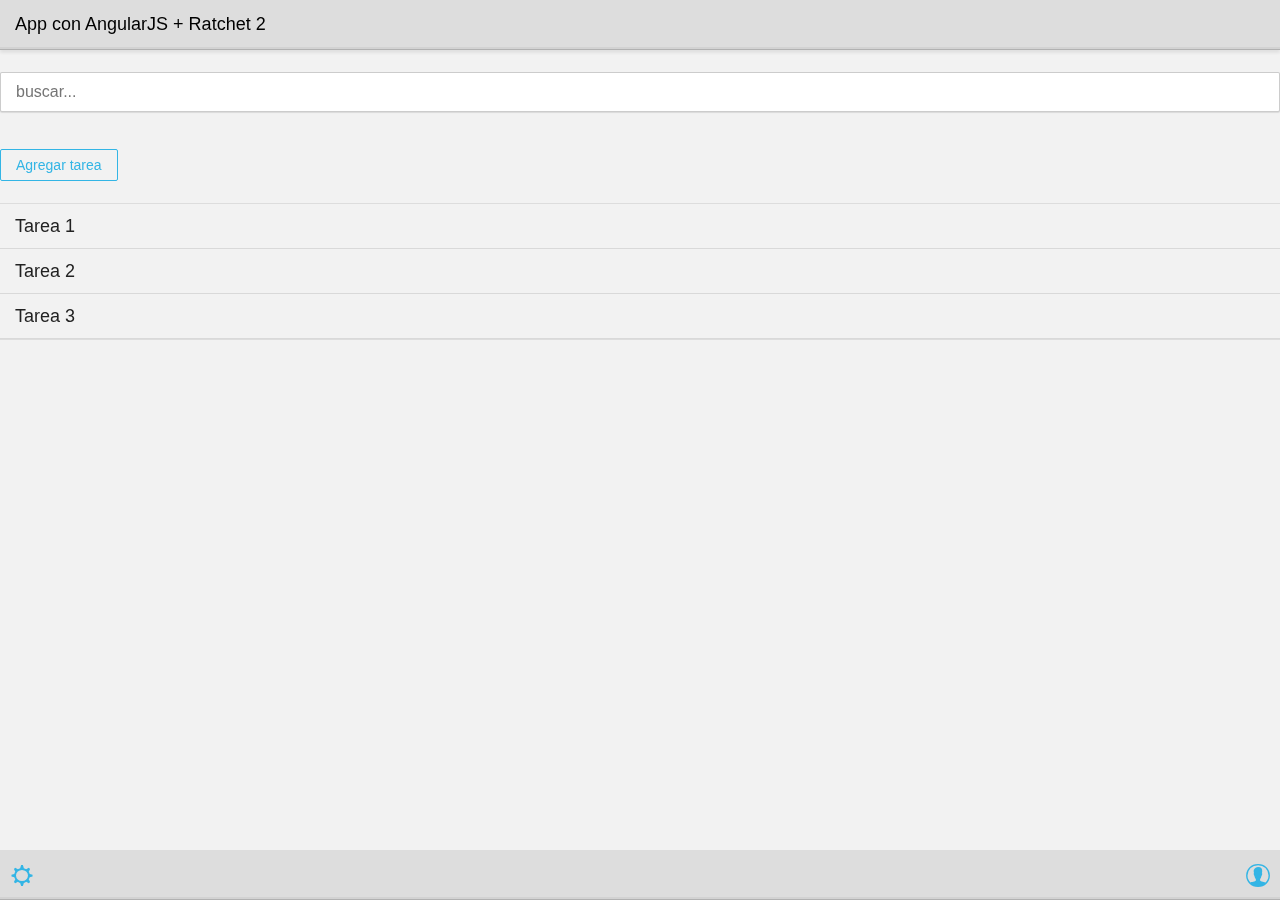
<file: index.html>
<!DOCTYPE html>
<html ng-app="app">
  <head>
    <meta charset="utf-8">
    <title>Tareas</title>
    <meta name="viewport" content="initial-scale=1, maximum-scale=1, user-scalable=no">
    <meta name="mobile-web-app-capable" content="yes">
    <link rel="stylesheet" href="css/ratchet.min.css">
    <link rel="stylesheet" href="css/ratchet-theme-android.min.css">
    <link rel="stylesheet" href="css/app.css">
  </head>
  <body>

  <div id="content">
      <!-- CONTENIDO -->
      <div ui-view></div>
      <!-- /CONTENIDO -->

      <!-- PIE -->
      <div class="bar bar-standard bar-footer">
        <a class="icon icon-gear pull-left" href="#/conf"></a>
        <a class="icon icon-person pull-right" href="#/sobre"></a>
      </div>
      <!-- /PIE -->
  </div>
  <script src="js/angular.min.js"></script>
  <script src="js/angular-ui-router.min.js"></script>
  <script src="js/controllers.js"></script>
  <script src="js/app.js"></script>
  </body>
</html>
</file>
<file: css/app.css>
.center {
position: absolute;
top:0;
left:0;
right:0;
bottom:0;
margin: 60px auto;
text-align: center;
}
</file>
<file: css/ratchet.min.css>
/*!
 * =====================================================
 * Ratchet v2.0.1 (http://goratchet.com)
 * Copyright 2014 Connor Sears
 * Licensed under MIT.
 *
 * v2.0.1 designed by @connors.
 * =====================================================
 *//*! normalize.css v3.0.0 | MIT License | git.io/normalize */html{font-family:sans-serif;-ms-text-size-adjust:100%;-webkit-text-size-adjust:100%}body{margin:0}article,aside,details,figcaption,figure,footer,header,hgroup,main,nav,section,summary{display:block}audio,canvas,progress,video{display:inline-block;vertical-align:baseline}audio:not([controls]){display:none;height:0}[hidden],template{display:none}a{background:0 0}a:active,a:hover{outline:0}abbr[title]{border-bottom:1px dotted}b,strong{font-weight:700}dfn{font-style:italic}h1{font-size:2em;margin:.67em 0}mark{background:#ff0;color:#000}small{font-size:80%}sub,sup{font-size:75%;line-height:0;position:relative;vertical-align:baseline}sup{top:-.5em}sub{bottom:-.25em}img{border:0}svg:not(:root){overflow:hidden}figure{margin:1em 40px}hr{-moz-box-sizing:content-box;box-sizing:content-box;height:0}pre{overflow:auto}code,kbd,pre,samp{font-family:monospace,monospace;font-size:1em}button,input,optgroup,select,textarea{color:inherit;font:inherit;margin:0}button{overflow:visible}button,select{text-transform:none}button,html input[type=button],input[type=reset],input[type=submit]{-webkit-appearance:button;cursor:pointer}button[disabled],html input[disabled]{cursor:default}button::-moz-focus-inner,input::-moz-focus-inner{border:0;padding:0}input{line-height:normal}input[type=checkbox],input[type=radio]{box-sizing:border-box;padding:0}input[type=number]::-webkit-inner-spin-button,input[type=number]::-webkit-outer-spin-button{height:auto}input[type=search]{-webkit-appearance:textfield;-moz-box-sizing:content-box;-webkit-box-sizing:content-box;box-sizing:content-box}input[type=search]::-webkit-search-cancel-button,input[type=search]::-webkit-search-decoration{-webkit-appearance:none}fieldset{border:1px solid silver;margin:0 2px;padding:.35em .625em .75em}legend{border:0;padding:0}textarea{overflow:auto}optgroup{font-weight:700}table{border-collapse:collapse;border-spacing:0}td,th{padding:0}*{-webkit-box-sizing:border-box;-moz-box-sizing:border-box;box-sizing:border-box}body{position:fixed;top:0;right:0;bottom:0;left:0;font-family:"Helvetica Neue",Helvetica,sans-serif;font-size:17px;line-height:21px;color:#000;background-color:#fff}a{color:#428bca;text-decoration:none;-webkit-tap-highlight-color:rgba(0,0,0,0)}a:active{color:#3071a9}.content{position:fixed;top:0;right:0;bottom:0;left:0;overflow:auto;background-color:#fff;-webkit-overflow-scrolling:touch}.content>*{-webkit-transform:translateZ(0);-ms-transform:translateZ(0);transform:translateZ(0)}.bar-nav~.content{padding-top:44px}.bar-header-secondary~.content{padding-top:88px}.bar-footer~.content{padding-bottom:44px}.bar-footer-secondary~.content{padding-bottom:88px}.bar-tab~.content{padding-bottom:50px}.bar-footer-secondary-tab~.content{padding-bottom:94px}.content-padded{margin:10px}.pull-left{float:left}.pull-right{float:right}.clearfix:before,.clearfix:after{content:" ";display:table}.clearfix:after{clear:both}h1,h2,h3,h4,h5,h6{margin-top:0;margin-bottom:10px;line-height:1}h1,.h1{font-size:36px}h2,.h2{font-size:30px}h3,.h3{font-size:24px}h4,.h4{font-size:18px}h5,.h5{font-size:14px;margin-top:20px}h6,.h6{font-size:12px;margin-top:20px}p{margin-top:0;margin-bottom:10px;font-size:14px;color:#777}.btn{position:relative;display:inline-block;padding:6px 8px 7px;margin-bottom:0;font-size:12px;font-weight:400;line-height:1;color:#333;text-align:center;vertical-align:top;white-space:nowrap;cursor:pointer;background-color:#fff;border:1px solid #ccc;border-radius:3px}.btn:active,.btn.active{color:inherit;background-color:#ccc}.btn:disabled,.btn.disabled{opacity:.6}.btn-primary{color:#fff;border:1px solid #428bca;background-color:#428bca}.btn-primary:active,.btn-primary.active{color:#fff;border:1px solid #3071a9;background-color:#3071a9}.btn-positive{color:#fff;border:1px solid #5cb85c;background-color:#5cb85c}.btn-positive:active,.btn-positive.active{color:#fff;border:1px solid #449d44;background-color:#449d44}.btn-negative{color:#fff;border:1px solid #d9534f;background-color:#d9534f}.btn-negative:active,.btn-negative.active{color:#fff;border:1px solid #c9302c;background-color:#c9302c}.btn-outlined{background-color:transparent}.btn-outlined.btn-primary{color:#428bca}.btn-outlined.btn-positive{color:#5cb85c}.btn-outlined.btn-negative{color:#d9534f}.btn-outlined.btn-primary:active,.btn-outlined.btn-positive:active,.btn-outlined.btn-negative:active{color:#fff}.btn-link{padding-top:6px;padding-bottom:6px;color:#428bca;background-color:transparent;border:0}.btn-link:active,.btn-link.active{color:#3071a9;background-color:transparent}.btn-block{display:block;width:100%;padding:15px 0;margin-bottom:10px;font-size:18px}input[type=submit],input[type=reset],input[type=button]{width:100%}.btn .badge{font-size:12px;margin:-2px -4px -2px 4px;background-color:rgba(0,0,0,.15)}.btn .badge-inverted,.btn:active .badge-inverted{background-color:transparent}.btn-primary:active .badge-inverted,.btn-positive:active .badge-inverted,.btn-negative:active .badge-inverted{color:#fff}.btn-block .badge{position:absolute;right:0;margin-right:10px}.btn .icon{font-size:inherit}.bar{position:fixed;right:0;left:0;z-index:10;height:44px;padding-right:10px;padding-left:10px;border-bottom:1px solid #ddd;background-color:#fff}.bar-header-secondary{top:44px}.bar-footer{bottom:0}.bar-footer-secondary{bottom:44px}.bar-footer-secondary-tab{bottom:50px}.bar-footer,.bar-footer-secondary,.bar-footer-secondary-tab{border-bottom:0;border-top:1px solid #ddd}.bar-nav{top:0}.title{position:absolute;display:block;width:100%;padding:0;margin:0 -10px;font-size:17px;font-weight:500;line-height:44px;color:#000;text-align:center;white-space:nowrap}.title a{color:inherit}.bar-tab{display:table;bottom:0;width:100%;height:50px;padding:0;border-top:1px solid #ddd;border-bottom:0;table-layout:fixed}.bar-tab .tab-item{display:table-cell;width:1%;height:50px;vertical-align:middle;color:#929292;text-align:center}.bar-tab .tab-item.active,.bar-tab .tab-item:active{color:#428bca}.bar-tab .tab-item .icon{top:3px;width:24px;height:24px;padding-top:0;padding-bottom:0}.bar-tab .tab-item .icon~.tab-label{display:block;font-size:11px}.bar .btn{position:relative;top:7px;z-index:20;padding:6px 12px 7px;margin-top:0;font-weight:400}.bar .btn.pull-right{margin-left:10px}.bar .btn.pull-left{margin-right:10px}.bar .btn-link{top:0;padding:0;font-size:16px;color:#428bca;line-height:44px;border:0}.bar .btn-link:active,.bar .btn-link.active{color:#3071a9}.bar .btn-block{top:6px;padding:7px 0;margin-bottom:0;font-size:16px}.bar .btn-nav.pull-left{margin-left:-5px}.bar .btn-nav.pull-left .icon-left-nav{margin-right:-3px}.bar .btn-nav.pull-right{margin-right:-5px}.bar .btn-nav.pull-right .icon-right-nav{margin-left:-3px}.bar .icon{position:relative;z-index:20;padding-top:10px;padding-bottom:10px;font-size:24px}.bar .btn .icon{top:3px;padding:0}.bar .title .icon{padding:0}.bar .title .icon.icon-caret{top:4px;margin-left:-5px}.bar input[type=search]{height:29px;margin:6px 0}.bar .segmented-control{top:7px;margin:0 auto}.badge{display:inline-block;padding:2px 9px 3px;font-size:12px;line-height:1;color:#333;background-color:rgba(0,0,0,.15);border-radius:100px}.badge.badge-inverted{padding:0 5px 0 0;background-color:transparent}.badge-primary{color:#fff;background-color:#428bca}.badge-primary.badge-inverted{color:#428bca}.badge-positive{color:#fff;background-color:#5cb85c}.badge-positive.badge-inverted{color:#5cb85c}.badge-negative{color:#fff;background-color:#d9534f}.badge-negative.badge-inverted{color:#d9534f}.card{overflow:hidden;margin:10px;background-color:#fff;border:1px solid #ddd;border-radius:6px}.card .table-view{margin-bottom:0;border-top:0;border-bottom:0}.card .table-view .table-view-divider:first-child{top:0;border-top-right-radius:6px;border-top-left-radius:6px}.card .table-view .table-view-divider:last-child{border-bottom-right-radius:6px;border-bottom-left-radius:6px}.card .table-view-cell:last-child{border-bottom:0}.table-view{padding-left:0;margin-top:0;margin-bottom:15px;list-style:none;background-color:#fff;border-top:1px solid #ddd;border-bottom:1px solid #ddd}.table-view-cell{position:relative;overflow:hidden;padding:11px 65px 11px 15px;border-bottom:1px solid #ddd}.table-view-cell:last-child{border-bottom:0}.table-view-cell>a:not(.btn){position:relative;display:block;overflow:hidden;padding:inherit;margin:-11px -65px -11px -15px;color:inherit}.table-view-cell>a:not(.btn):active{background-color:#eee}.table-view-cell p{margin-bottom:0}.table-view-divider{padding-top:6px;padding-bottom:6px;padding-left:15px;margin-top:-1px;margin-left:0;color:#999;font-weight:500;border-top:1px solid #ddd;border-bottom:1px solid #ddd;background-color:#fafafa}.table-view .media,.table-view .media-body{overflow:hidden;zoom:1}.table-view .media-object.pull-left{margin-right:10px}.table-view .media-object.pull-right{margin-left:10px}.table-view-cell>.btn,.table-view-cell>.badge,.table-view-cell>.toggle,.table-view-cell>a>.btn,.table-view-cell>a>.badge,.table-view-cell>a>.toggle{position:absolute;top:50%;right:15px;-webkit-transform:translateY(-50%);-ms-transform:translateY(-50%);transform:translateY(-50%)}.table-view-cell .navigate-left>.btn,.table-view-cell .navigate-left>.badge,.table-view-cell .navigate-left>.toggle,.table-view-cell .navigate-right>.btn,.table-view-cell .navigate-right>.badge,.table-view-cell .navigate-right>.toggle,.table-view-cell .push-left>.btn,.table-view-cell .push-left>.badge,.table-view-cell .push-left>.toggle,.table-view-cell .push-right>.btn,.table-view-cell .push-right>.badge,.table-view-cell .push-right>.toggle,.table-view-cell>a .navigate-left>.btn,.table-view-cell>a .navigate-left>.badge,.table-view-cell>a .navigate-left>.toggle,.table-view-cell>a .navigate-right>.btn,.table-view-cell>a .navigate-right>.badge,.table-view-cell>a .navigate-right>.toggle,.table-view-cell>a .push-left>.btn,.table-view-cell>a .push-left>.badge,.table-view-cell>a .push-left>.toggle,.table-view-cell>a .push-right>.btn,.table-view-cell>a .push-right>.badge,.table-view-cell>a .push-right>.toggle{right:35px}.content>.table-view:first-child{margin-top:15px}input,textarea,button,select{font-family:"Helvetica Neue",Helvetica,sans-serif;font-size:17px}select,textarea,input[type=text],input[type=search],input[type=password],input[type=datetime],input[type=datetime-local],input[type=date],input[type=month],input[type=time],input[type=week],input[type=number],input[type=email],input[type=url],input[type=tel],input[type=color]{width:100%;height:35px;padding:0 15px;margin-bottom:15px;line-height:21px;background-color:#fff;border:1px solid #ddd;border-radius:3px;outline:0;-webkit-appearance:none}input[type=search]{padding:0 10px;font-size:16px;border-radius:20px;box-sizing:border-box}input[type=search]:focus{text-align:left}textarea{height:auto}select{height:auto;font-size:14px;background-color:#f8f8f8;-webkit-box-shadow:inset 0 1px 1px rgba(0,0,0,.1);box-shadow:inset 0 1px 1px rgba(0,0,0,.1)}.input-group{background-color:#fff}.input-group input,.input-group textarea{margin-bottom:0;background-color:transparent;border-top:0;border-left:0;border-right:0;border-radius:0;-webkit-box-shadow:none;box-shadow:none}.input-row{overflow:hidden;border-bottom:1px solid #ddd}.input-row label{float:left;width:35%;padding:10px 15px;font-family:"Helvetica Neue",Helvetica,sans-serif;line-height:1.1}.input-row input{float:right;width:65%;padding-left:0;margin-bottom:0;border:0}.segmented-control{position:relative;display:table;overflow:hidden;font-size:12px;font-weight:400;background-color:#fff;border:1px solid #ccc;border-radius:3px}.segmented-control .control-item{display:table-cell;overflow:hidden;width:1%;padding-top:6px;padding-bottom:7px;line-height:1;color:#333;text-align:center;white-space:nowrap;text-overflow:ellipsis;border-left:1px solid #ccc}.segmented-control .control-item:first-child{border-left-width:0}.segmented-control .control-item:active{background-color:#eee}.segmented-control .control-item.active{background-color:#ccc}.segmented-control-primary{border-color:#428bca}.segmented-control-primary .control-item{color:#428bca;border-color:inherit}.segmented-control-primary .control-item:active{background-color:#cde1f1}.segmented-control-primary .control-item.active{color:#fff;background-color:#428bca}.segmented-control-positive{border-color:#5cb85c}.segmented-control-positive .control-item{color:#5cb85c;border-color:inherit}.segmented-control-positive .control-item:active{background-color:#d8eed8}.segmented-control-positive .control-item.active{color:#fff;background-color:#5cb85c}.segmented-control-negative{border-color:#d9534f}.segmented-control-negative .control-item{color:#d9534f;border-color:inherit}.segmented-control-negative .control-item:active{background-color:#f9e2e2}.segmented-control-negative .control-item.active{color:#fff;background-color:#d9534f}.control-content{display:none}.control-content.active{display:block}.popover{position:fixed;top:55px;left:50%;z-index:20;display:none;width:280px;margin-left:-140px;background-color:#fff;border-radius:6px;opacity:0;-webkit-box-shadow:0 0 15px rgba(0,0,0,.1);box-shadow:0 0 15px rgba(0,0,0,.1);-webkit-transform:translate3d(0,-15px,0);-ms-transform:translate3d(0,-15px,0);transform:translate3d(0,-15px,0);-webkit-transition:all .25s linear;-moz-transition:all .25s linear;transition:all .25s linear}.popover:before{position:absolute;top:-15px;left:50%;width:0;height:0;margin-left:-15px;border-right:15px solid transparent;border-bottom:15px solid #fff;border-left:15px solid transparent;content:''}.popover.visible{opacity:1;-webkit-transform:translate3d(0,0,0);-ms-transform:translate3d(0,0,0);transform:translate3d(0,0,0)}.popover .bar~.table-view{padding-top:44px}.backdrop{position:fixed;top:0;right:0;bottom:0;left:0;z-index:15;background-color:rgba(0,0,0,.3)}.popover .btn-block{margin-bottom:5px}.popover .btn-block:last-child{margin-bottom:0}.popover .bar-nav{border-bottom:1px solid #ddd;border-top-right-radius:12px;border-top-left-radius:12px;-webkit-box-shadow:none;box-shadow:none}.popover .table-view{max-height:300px;margin-bottom:0;overflow:auto;background-color:#fff;border-top:0;border-bottom:0;border-radius:6px;-webkit-overflow-scrolling:touch}.modal{position:fixed;top:0;opacity:0;z-index:11;width:100%;min-height:100%;overflow:hidden;background-color:#fff;-webkit-transition:-webkit-transform .25s,opacity 1ms .25s;-moz-transition:-moz-transform .25s,opacity 1ms .25s;transition:transform .25s,opacity 1ms .25s;-webkit-transform:translate3d(0,100%,0);-ms-transform:translate3d(0,100%,0);transform:translate3d(0,100%,0)}.modal.active{opacity:1;height:100%;-webkit-transition:-webkit-transform .25s;-moz-transition:-moz-transform .25s;transition:transform .25s;-webkit-transform:translate3d(0,0,0);-ms-transform:translate3d(0,0,0);transform:translate3d(0,0,0)}.slider{width:100%}.slider{overflow:hidden;background-color:#000}.slider .slide-group{position:relative;font-size:0;white-space:nowrap;-webkit-transition:all 0 linear;-moz-transition:all 0 linear;transition:all 0 linear}.slider .slide-group .slide{display:inline-block;vertical-align:top;width:100%;height:100%;font-size:14px}.toggle{display:block;position:relative;width:74px;height:30px;background-color:#fff;border:2px solid #ddd;border-radius:20px;-webkit-transition-property:background-color,border;-moz-transition-property:background-color,border;transition-property:background-color,border;-webkit-transition-duration:.2s;-moz-transition-duration:.2s;transition-duration:.2s}.toggle .toggle-handle{position:absolute;top:-1px;left:-1px;z-index:2;width:28px;height:28px;background-color:#fff;border:1px solid #ddd;border-radius:100px;-webkit-transition-property:-webkit-transform,border,width;-moz-transition-property:-moz-transform,border,width;transition-property:transform,border,width;-webkit-transition-duration:.2s;-moz-transition-duration:.2s;transition-duration:.2s}.toggle:before{position:absolute;top:3px;right:11px;color:#999;font-size:13px;text-transform:uppercase;content:"Off"}.toggle.active{border:2px solid #5cb85c;background-color:#5cb85c}.toggle.active .toggle-handle{border-color:#5cb85c;-webkit-transform:translate3d(44px,0,0);-ms-transform:translate3d(44px,0,0);transform:translate3d(44px,0,0)}.toggle.active:before{right:auto;left:15px;color:#fff;content:"On"}.toggle input[type=checkbox]{display:none}.content.fade{left:0;opacity:0}.content.fade.in{opacity:1}.content.sliding{z-index:2;-webkit-transition:-webkit-transform .4s;-moz-transition:-moz-transform .4s;transition:transform .4s;-webkit-transform:translate3d(0,0,0);-ms-transform:translate3d(0,0,0);transform:translate3d(0,0,0)}.content.sliding.left{z-index:1;-webkit-transform:translate3d(-100%,0,0);-ms-transform:translate3d(-100%,0,0);transform:translate3d(-100%,0,0)}.content.sliding.right{z-index:3;-webkit-transform:translate3d(100%,0,0);-ms-transform:translate3d(100%,0,0);transform:translate3d(100%,0,0)}.navigate-left:after,.navigate-right:after,.push-left:after,.push-right:after{position:absolute;top:50%;display:inline-block;color:#bbb;font-family:Ratchicons;font-size:inherit;text-decoration:none;line-height:1;-webkit-font-smoothing:antialiased;-webkit-transform:translateY(-50%);-ms-transform:translateY(-50%);transform:translateY(-50%)}.navigate-left:after,.push-left:after{left:15px;content:'\e822'}.navigate-right:after,.push-right:after{right:15px;content:'\e826'}@font-face{font-family:Ratchicons;src:url(../fonts/ratchicons.eot);src:url(../fonts/ratchicons.eot?#iefix) format("embedded-opentype"),url(../fonts/ratchicons.woff) format("woff"),url(../fonts/ratchicons.ttf) format("truetype"),url(../fonts/ratchicons.svg#svgFontName) format("svg");font-weight:400;font-style:normal}.icon{display:inline-block;font-family:Ratchicons;font-size:24px;text-decoration:none;line-height:1;-webkit-font-smoothing:antialiased}.icon-and-up:before{content:'\e809'}.icon-back:before{content:'\e80a'}.icon-bars:before{content:'\e80e'}.icon-caret:before{content:'\e80f'}.icon-check:before{content:'\e810'}.icon-close:before{content:'\e811'}.icon-code:before{content:'\e812'}.icon-compose:before{content:'\e813'}.icon-down-nav:before{content:'\e814'}.icon-down:before{content:'\e820'}.icon-download:before{content:'\e815'}.icon-edit:before{content:'\e829'}.icon-forward:before{content:'\e82a'}.icon-gear:before{content:'\e821'}.icon-home:before{content:'\e82b'}.icon-info:before{content:'\e82c'}.icon-left-nav:before{content:'\e82d'}.icon-left:before{content:'\e822'}.icon-list:before{content:'\e823'}.icon-more-vertical:before{content:'\e82e'}.icon-more:before{content:'\e82f'}.icon-pages:before{content:'\e824'}.icon-pause:before{content:'\e830'}.icon-person:before{content:'\e832'}.icon-play:before{content:'\e816'}.icon-plus:before{content:'\e817'}.icon-refresh:before{content:'\e825'}.icon-right-nav:before{content:'\e818'}.icon-right:before{content:'\e826'}.icon-search:before{content:'\e819'}.icon-share:before{content:'\e81a'}.icon-sound2:before{content:'\e828'}.icon-sound3:before{content:'\e80b'}.icon-sound4:before{content:'\e80c'}.icon-sound:before{content:'\e827'}.icon-star-filled:before{content:'\e81b'}.icon-star:before{content:'\e81c'}.icon-stop:before{content:'\e81d'}.icon-trash:before{content:'\e81e'}.icon-up-nav:before{content:'\e81f'}.icon-up:before{content:'\e80d'}
</file>
<file: css/ratchet-theme-android.min.css>
/*!
 * =====================================================
 * Ratchet v2.0.1 (http://goratchet.com)
 * Copyright 2014 Connor Sears
 * Licensed under MIT.
 *
 * v2.0.1 designed by @connors.
 * =====================================================
 */body{font-family:Roboto,sans-serif;font-size:18px;line-height:22px;color:#222}a{color:#33b5e5}a:active{color:#1a9bcb}.content{background-color:#f2f2f2}.bar-nav~.content{padding-top:50px}.bar-header-secondary~.content{padding-top:100px}.bar-tab~.content{padding-top:50px;padding-bottom:0}.bar-footer~.content{padding-bottom:50px}.bar-footer-secondary~.content{padding-bottom:100px}.btn{padding:8px 15px;font-size:14px;color:#222;background-color:#cecece;border:0;border-radius:2px;-webkit-box-shadow:inset 0 -1px 0 rgba(0,0,0,.2),inset 0 1px 0 rgba(255,255,255,.2),0 1px 1px rgba(0,0,0,.25);box-shadow:inset 0 -1px 0 rgba(0,0,0,.2),inset 0 1px 0 rgba(255,255,255,.2),0 1px 1px rgba(0,0,0,.25)}.btn:active,.btn.active{color:#222;border:0;background-color:#999;-webkit-box-shadow:inset 0 -1px 0 rgba(0,0,0,.2),inset 0 1px 0 rgba(255,255,255,.2);box-shadow:inset 0 -1px 0 rgba(0,0,0,.2),inset 0 1px 0 rgba(255,255,255,.2)}.btn-primary{color:#fff;border:0;background-color:#33b5e5}.btn-primary:active,.btn-primary.active{color:#fff;border:0;background-color:#1a9bcb}.btn-positive{color:#fff;border:0;background-color:#9c0}.btn-positive:active,.btn-positive.active{color:#fff;border:0;background-color:#739900}.btn-negative{color:#fff;border:0;background-color:#f44}.btn-negative:active,.btn-negative.active{color:#fff;border:0;background-color:#f11}.btn-outlined{border:1px solid #999;background-color:transparent;-webkit-box-shadow:none;box-shadow:none}.btn-outlined.btn-primary{border:1px solid #33b5e5;color:#33b5e5}.btn-outlined.btn-primary:active{border:1px solid #33b5e5;background-color:#33b5e5}.btn-outlined.btn-positive{border:1px solid #9c0;color:#9c0}.btn-outlined.btn-positive:active{border:1px solid #9c0;background-color:#9c0}.btn-outlined.btn-negative{border:1px solid #f44;color:#f44}.btn-outlined.btn-negative:active{border:1px solid #f44;background-color:#f44}.btn-outlined:active{border:1px solid #999;background-color:#999;-webkit-box-shadow:none;box-shadow:none}.btn-outlined.btn-primary:active,.btn-outlined.btn-positive:active,.btn-outlined.btn-negative:active{color:#fff;-webkit-box-shadow:none;box-shadow:none}.btn-link{color:#33b5e5;background-color:transparent;border:none;-webkit-box-shadow:none;box-shadow:none}.btn-link:active,.btn-link.active{color:#1a9bcb;background-color:transparent;-webkit-box-shadow:none;box-shadow:none}.btn-block{padding:15px 0;font-size:18px}.btn .badge{background-color:rgba(0,0,0,.15)}.btn .badge.badge-inverted{background-color:transparent}.btn:active .badge{color:#fff}.bar{height:50px;background-color:#ddd;border-bottom:1px solid #b1b1b1;-webkit-box-shadow:inset 0 -2px 0 #d2d2d2,0 3px 3px rgba(0,0,0,.07);box-shadow:inset 0 -2px 0 #d2d2d2,0 3px 3px rgba(0,0,0,.07)}.bar.bar-header-secondary{top:50px}.bar.bar-footer-secondary{bottom:50px}.bar.bar-footer-secondary-tab{bottom:50px}.bar .bar-footer,.bar .bar-footer-secondary,.bar .bar-footer-secondary-tab{border-bottom:0;border-top:1px solid #b1b1b1;-webkit-box-shadow:inset 0 -2px 0 #33b5e5;box-shadow:inset 0 -2px 0 #33b5e5}.bar-tab{top:0;bottom:auto;height:50px;border-top:0}.bar-tab .tab-item{color:#929292}.bar-tab .tab-item.active{color:#33b5e5;-webkit-box-shadow:inset 0 -2px 0 #33b5e5;box-shadow:inset 0 -2px 0 #33b5e5}.bar-tab .tab-item:active{color:#929292;background-color:#78c6e3}.bar-tab .tab-item .icon{top:3px;padding-top:0;padding-bottom:0}.title{position:static;padding-left:15px;font-size:18px;line-height:49px;text-align:left}.bar .btn{top:7px;padding-top:10px;padding-bottom:10px}.bar .btn-link{top:0;padding:0;color:#33b5e5;font-size:18px;line-height:49px}.bar .btn-link:active,.bar .btn-link.active{color:#1a9bcb}.bar .btn-link .icon{top:2px;padding:0}.bar .btn-block{top:4px}.bar .segmented-control{top:7px}.bar .icon{padding-top:13px;padding-bottom:13px}.bar .title .icon{padding:0}.bar .title .icon.icon-caret{top:10px;color:#777}.bar input[type=search]{height:35px}.badge.badge-inverted{color:#999;background-color:transparent}.badge-primary{color:#fff;background-color:#33b5e5}.badge-primary.badge-inverted{color:#33b5e5;background-color:transparent}.badge-positive{color:#fff;background-color:#9c0}.badge-positive.badge-inverted{color:#9c0;background-color:transparent}.badge-negative{color:#fff;background-color:#f44}.badge-negative.badge-inverted{color:#f44;background-color:transparent}.card{border-color:#d9d9d9;border-radius:2px;background-color:transparent}.table-view{background-color:transparent}.table-view .table-view-cell{border-bottom:1px solid #d9d9d9}.table-view .table-view-cell:last-child{background-image:none}.table-view .table-view-cell>a:not(.btn):active{background-color:#e0e0e0}.table-view .table-view-cell>a:not(.btn):active .icon{color:#fff}.table-view .table-view-divider{padding-top:25px;font-size:12px;font-weight:700;text-transform:uppercase;border-top:0;border-bottom:2px solid #a9a9a9;background-color:transparent}select,textarea,input[type=text],input[type=search],input[type=password],input[type=datetime],input[type=datetime-local],input[type=date],input[type=month],input[type=time],input[type=week],input[type=number],input[type=email],input[type=url],input[type=tel],input[type=color],.input-group{height:40px;padding:10px 15px;border:1px solid rgba(0,0,0,.2);-webkit-box-shadow:0 1px 1px rgba(0,0,0,.1);box-shadow:0 1px 1px rgba(0,0,0,.1)}input[type=search]{border-radius:2px}select,textarea,.input-group{height:auto}.input-group{padding:0;border:0}.input-group input{border:0;border-bottom:1px solid #d9d9d9;-webkit-box-shadow:none;box-shadow:none}.input-group input:last-child{background-image:none}.input-row{border-bottom:1px solid #d9d9d9}.input-row label+input{background-image:none;border-bottom:0}.segmented-control{font-size:14px;background-color:#cecece;border:0;border-radius:2px;-webkit-box-shadow:0 1px 1px rgba(0,0,0,.25);box-shadow:0 1px 1px rgba(0,0,0,.25)}.segmented-control .control-item{padding-top:10px;padding-bottom:10px;color:#222;border-left:1px solid #999;-webkit-box-shadow:inset 0 -1px 0 rgba(0,0,0,.2),inset 0 1px 0 rgba(255,255,255,.2);box-shadow:inset 0 -1px 0 rgba(0,0,0,.2),inset 0 1px 0 rgba(255,255,255,.2)}.segmented-control .control-item:first-child{border-left-width:0}.segmented-control .control-item:active,.segmented-control .control-item.active{background-color:#999}.segmented-control-primary{border:0}.segmented-control-primary .control-item{color:#fff;border-color:inherit}.segmented-control-primary .control-item:active,.segmented-control-primary .control-item.active{color:#fff;background-color:#33b5e5}.segmented-control-positive{border:0}.segmented-control-positive .control-item{color:#fff;border-color:inherit}.segmented-control-positive .control-item:active,.segmented-control-positive .control-item.active{color:#fff;background-color:#9c0}.segmented-control-negative{border:0}.segmented-control-negative .control-item{color:#fff;border-color:inherit}.segmented-control-negative .control-item:active,.segmented-control-negative .control-item.active{color:#fff;background-color:#f44}.popover{top:47px;left:15px;width:200px;margin-left:0;border:1px solid #9b9b9b;border-radius:0;-webkit-transition:-webkit-transform .1s ease-in-out,opacity .2s ease-in-out;-moz-transition:-moz-transform .1s ease-in-out,opacity .2s ease-in-out;transition:transform .1s ease-in-out,opacity .2s ease-in-out;-webkit-box-shadow:0 0 3px rgba(0,0,0,.2);box-shadow:0 0 3px rgba(0,0,0,.2);-webkit-transform:scale(0.75);-ms-transform:scale(0.75);transform:scale(0.75)}.popover:before{display:none}.popover.visible{-webkit-transform:scale(1);-ms-transform:scale(1);transform:scale(1)}.backdrop{background-color:transparent}.popover .bar{border-radius:0}.popover .bar-nav~.table-view{padding-top:50px}.popover .table-view{border-radius:12px}.toggle{width:104px;height:28px;border:2px solid #d7d7d7;border-radius:0;background-color:#d7d7d7}.toggle .toggle-handle{top:0;left:0;width:50px;height:24px;border:1px solid #b5b5b5;border-radius:2px;background-color:#bebebe;-webkit-box-shadow:inset 0 1px 0 rgba(255,255,255,.3),inset 0 -1px 0 rgba(0,0,0,.1);box-shadow:inset 0 1px 0 rgba(255,255,255,.3),inset 0 -1px 0 rgba(0,0,0,.1)}.toggle:before{top:1px;right:auto;left:11px;z-index:3;color:#fff}.toggle.active{border:2px solid #d7d7d7;background-color:#d7d7d7}.toggle.active .toggle-handle{margin-right:2px;background-color:#33b5e5;border-color:#33b5e5;-webkit-transform:translate3d(50px,0,0);-ms-transform:translate3d(50px,0,0);transform:translate3d(50px,0,0)}.toggle.active:before{left:auto;right:14px;color:#fff}.navigate-left:after,.push-left:after{content:''}.navigate-right:after,.push-right:after{content:''}.icon-caret:before{content:'\e800'}.icon-down:before,.icon-down-nav:before{content:'\e801'}.icon-download:before{content:'\e802'}.icon-left:before,.icon-left-nav:before{content:'\e803'}.icon-more-vertical:before{content:'\e804'}.icon-more:before{content:'\e805'}.icon-right:before,.icon-right-nav:before{content:'\e806'}.icon-search:before{content:'\e807'}.icon-share:before{content:'\e808'}.icon-up:before,.icon-up-nav:before{content:'\e809'}
</file>
